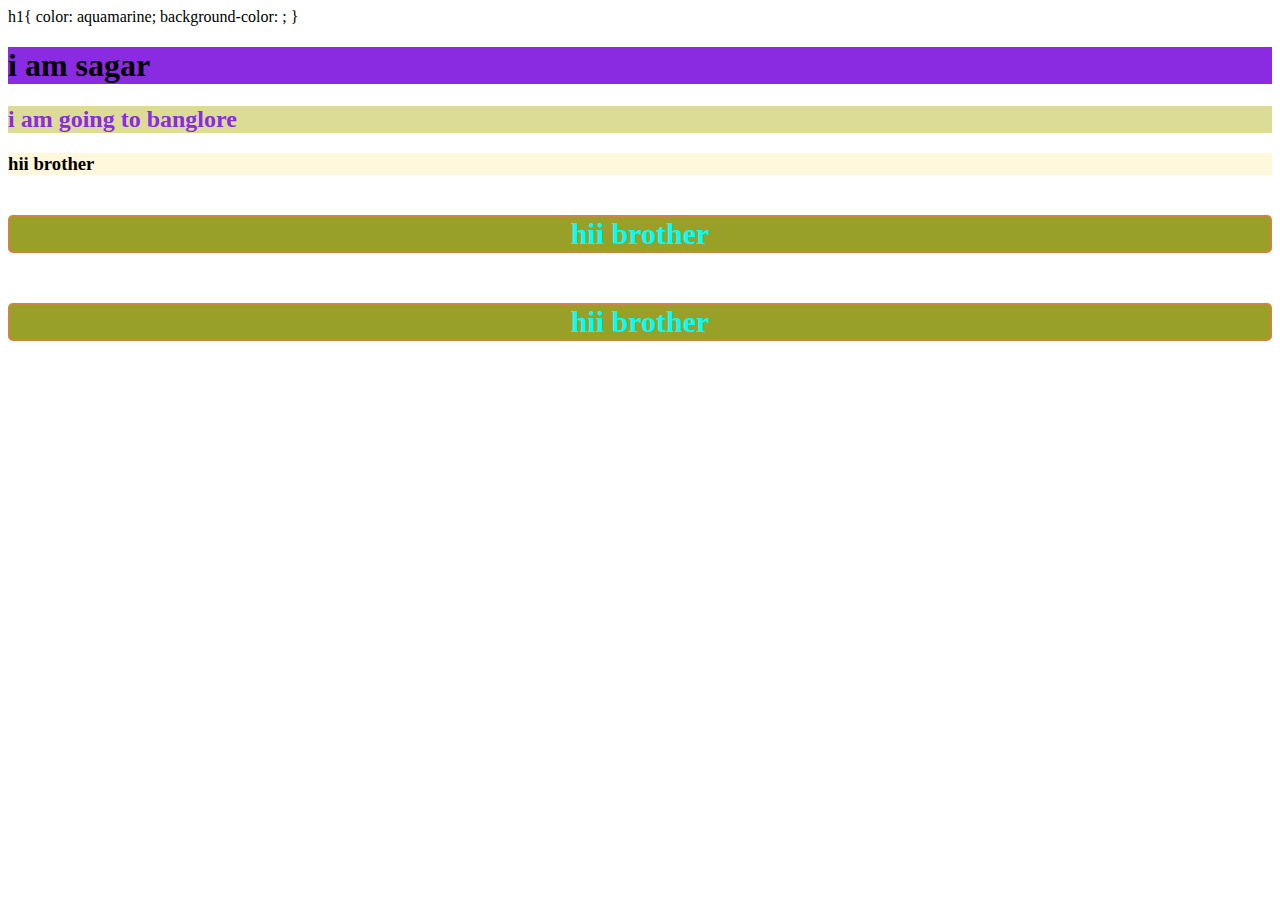
<file: web/css1.html>
<!DOCTYPE html>
<html lang="en">
<head>
    <meta charset="UTF-8">
    <meta name="viewport" content="width=device-width, initial-scale=1.0">
    <title>Document</title>
    <link rel="stylesheet" type="text/css" href="main.css">
    <link rel=""
    <style>
        h1{
            color: aquamarine;
            background-color: ;
        }
    </style>
</head>
<body>
    <h1 style="background-color: blueviolet;"> i am sagar </h1>
    <h2> i am going to banglore</h2>
    <h3 id="tagId"> hii brother</h3>
    <h4 class="tagclass"> hii brother</h4>
    <h5  class="tagclass">hii brother</h5>
</body>
</html>
</file>
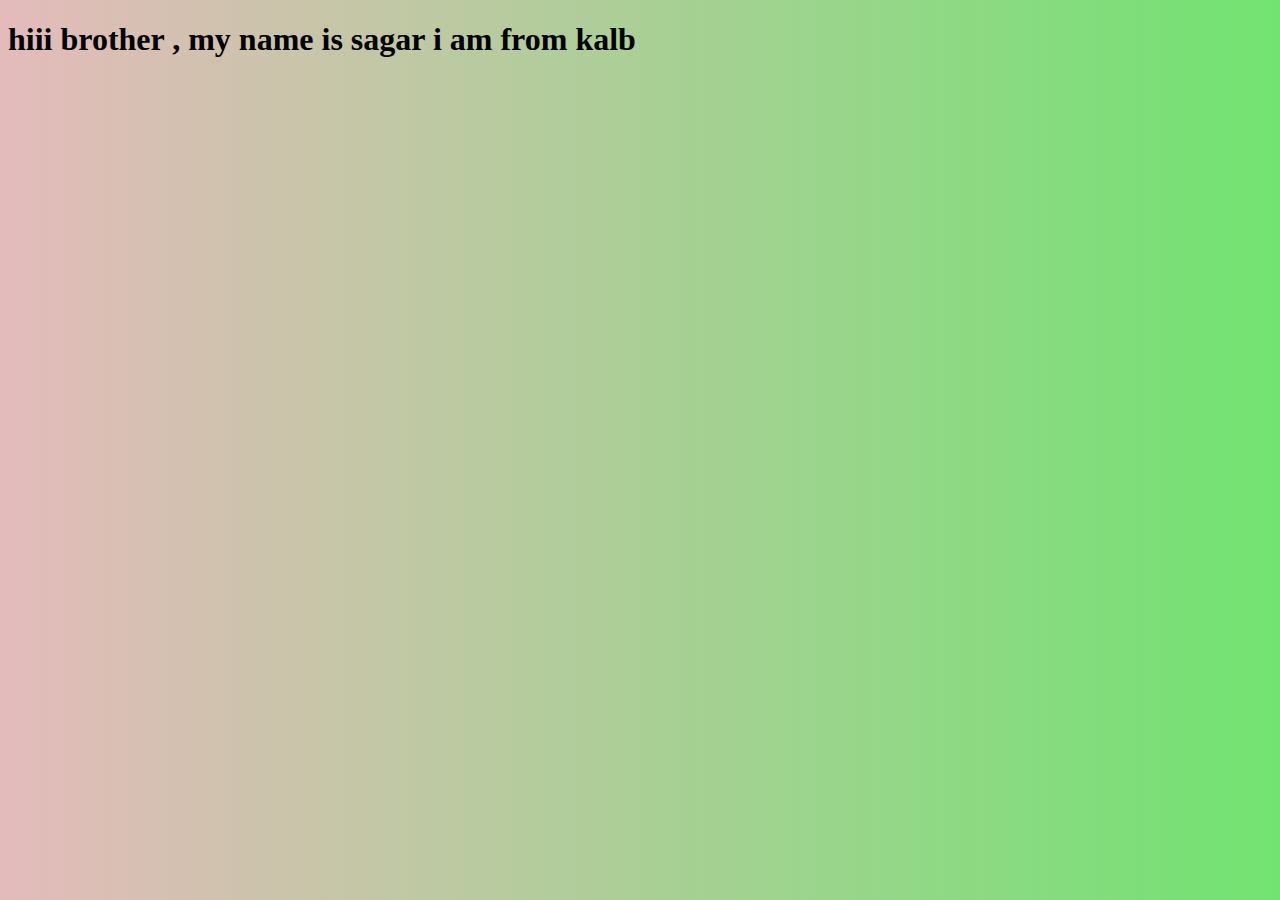
<file: web/css2.html>
<!DOCTYPE html>
<html lang="en">
<head>
    <meta charset="UTF-8">
    <meta name="viewport" content="width=device-width, initial-scale=1.0">
    <title>Document</title>
    <style>
        body{
            background-color: rgb(240, 255, 253);
            background: linear-gradient(to left,rgb(113, 227, 113),rgb(228, 187, 187));
        }
    </style>
</head>
<body>
    <h1>hiii brother , my name is sagar i am from kalb</h1>
</body>
</html
</file>
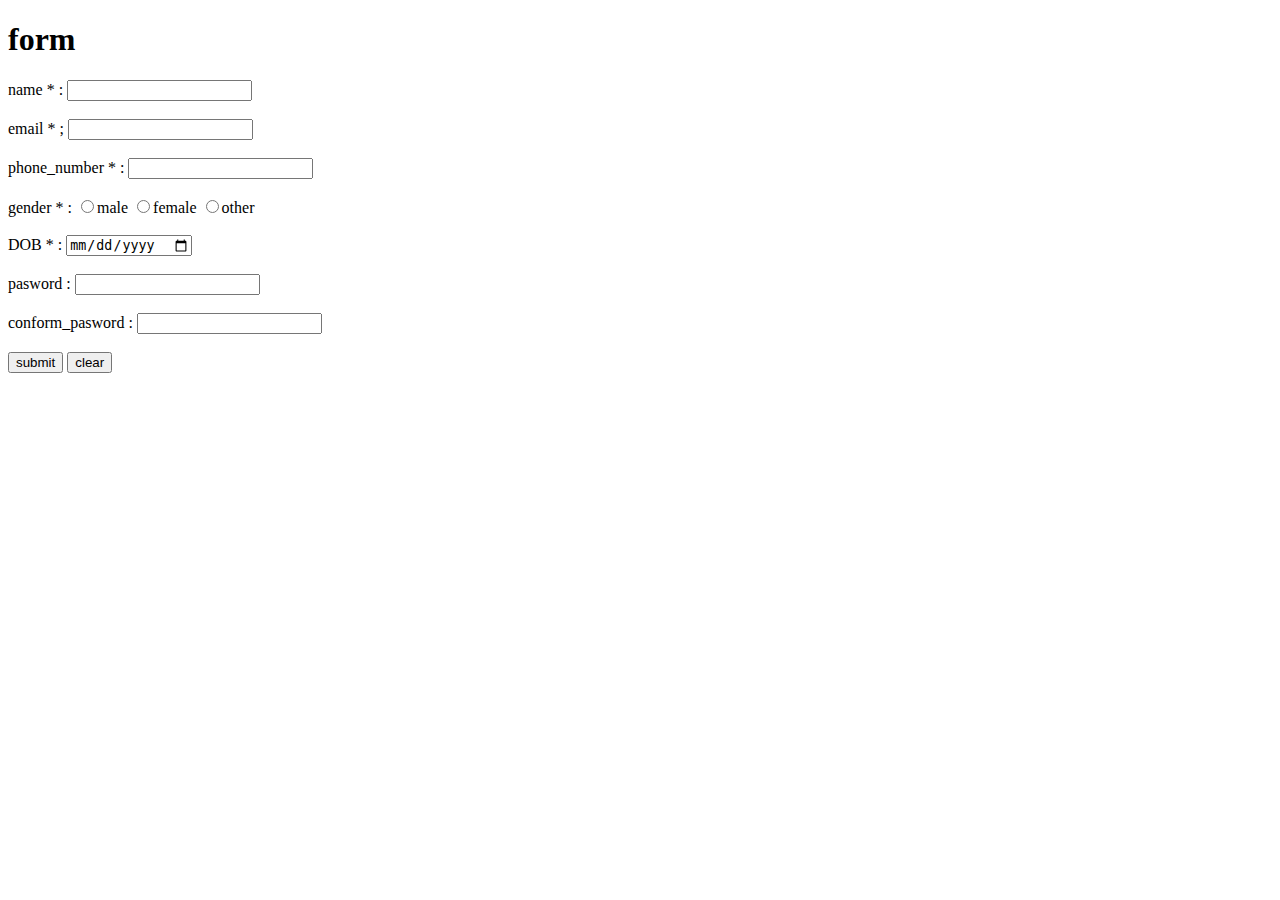
<file: web/from.html>
<!DOCTYPE html>
<html lang="en"> 
<head>
    <meta charset="UTF-8">
    <meta name="viewport" content="width=device-width, initial-scale=1.0">
    <title>Document</title>
    <script src="form.js"></script>
</head>
<body>
    <form name="formName" onsubmit="return validateform()">
    <div>
        <h1>form</h1>
    </div>
    <div>
            <div>
                <label for="nameId">name </label>
                <span>*</span>
                <span>:</span>
                <input type="text" id="nameId" name="nameName" required> 
            </div>
        
    </div>
    <br>
    <div>
        <label for="emailid">email</label>
        <span class="redcolour">*</span>
        <span>;</span>
        <input type="email " id="emailid" name="emailName" required>
    </div>
    <br>
    <div>
        <label>phone_number</label>
        <span>*</span>
        <span>:</span>
        <input type="number" id="phone_number" name="phone_number" >
    </div>
    <br>
    <div>
        <label for="option1">gender</label>
        <span>*</span>
        <span>:</span>
        <label>
            <input type="radio" id="option1" name="gender" value="male" >male
        </label>
        <label>
            <input type="radio" id="option2" name="gender" value="female">female
        </label>
        <label>
            <input type="radio" id="option3" name="gender" value="other">other
        </label>
        
    </div>
    <br>
    <div>
        <label for="DOB">DOB</label>
        <label>*</label>
        <label>:</label>
        <input type="date" id="DOB" name="DOB">
    </div>
    <br>
    <div>
        <label for="pasword">pasword :</label>
        <input type="password" id="password" name="password">
        <br><br>
        <label for="conform_pasword">conform_pasword :</label>
        <input type="password" id="conform_pasword" name="conform_pasword"> 
    </div>
    <br>
    <div>
        <button type="submit" value="submit" >submit</button>
        <button type="reset" value="clear" onclick="resetForm()"> clear</button>
    </div>
    
</form>
</body>
</html>
</file>
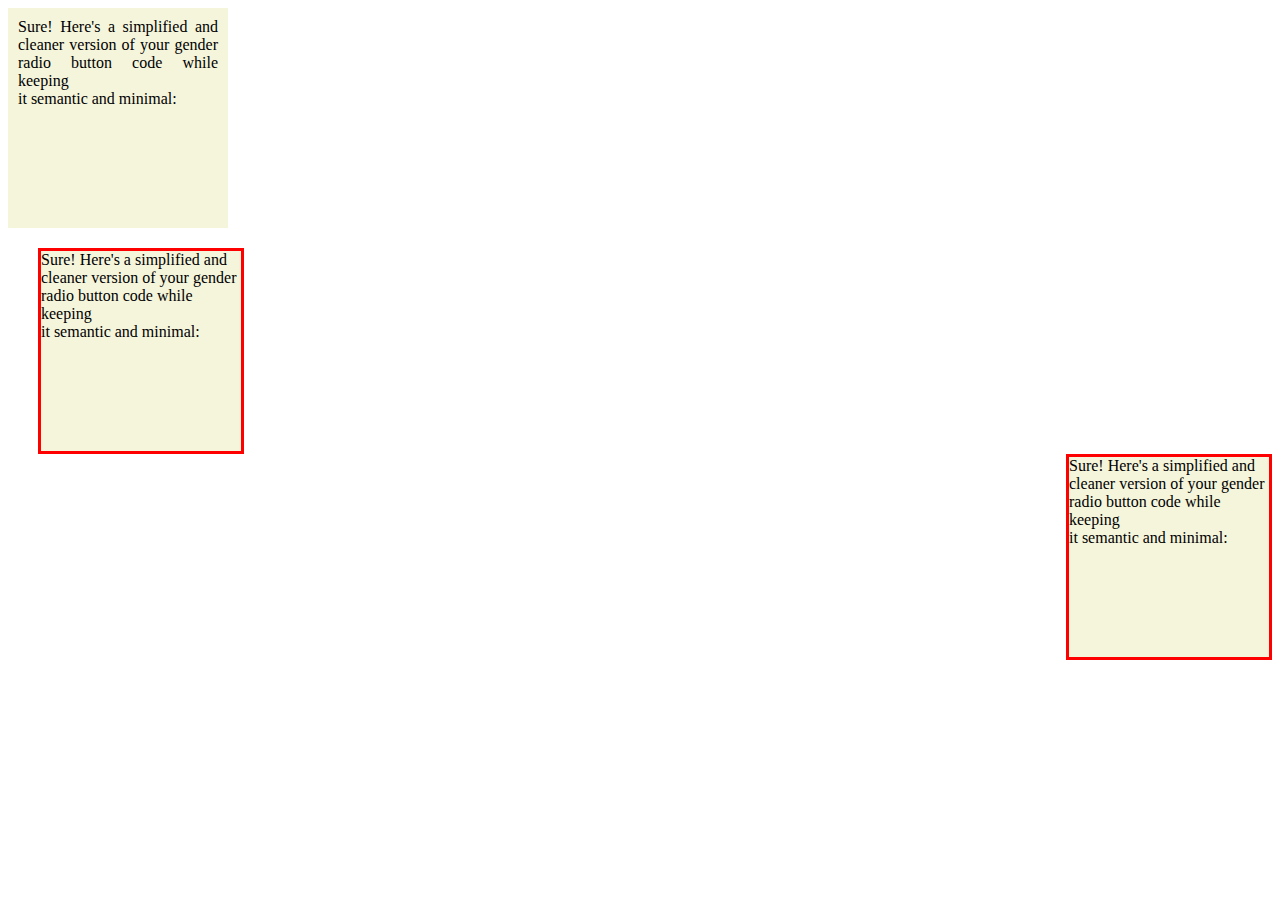
<file: web/new.html>
<!DOCTYPE html>
<html lang="en">
<head>
    <meta charset="UTF-8">
    <meta name="viewport" content="width=device-width, initial-scale=1.0">
    <title>Document</title>
    <style>
        #box1{
            border: double 2xp rgb(40, 110, 105);
            height: 200px;
            width: 200px;
            background-color: beige;
            text-align: justify;
            padding: 10px;
        }
        #box2{
            height: 200px;
            width: 200px;
            background-color: beige;
            border: solid 3px red;
            margin-top: 20px;
            margin-left: 30px;
        }
        #box3{
            
            height: 200px;
            width: 200px;
            border: double 2xp rgb(40, 110, 105);
            background-color: beige;
            border: solid 3px red;
            marg
            margin-left: -200px;
            float: right;
        }

    </style>
</head>
<body>
    <div id="box1">
        Sure! Here's a simplified and cleaner version of your gender radio button code while keeping <br>it semantic and minimal:
    </div>
    <div id="box2">
        Sure! Here's a simplified and cleaner version of your gender radio button code while keeping <br>it semantic and minimal:
    </div>
    <div id="box3">
        Sure! Here's a simplified and cleaner version of your gender radio button code while keeping <br>it semantic and minimal:
    </div>
</body>
</html>
</file>
<file: web/main.css>
h1{
    background-color: black;
}

h2 {
    color: blueviolet;
    background-color: rgb(220, 220, 151);
}

#tagId {
    column-rule-color: cadetblue;
    background-color: cornsilk;
}
.tagclass{
    color: aqua;
    background-color: rgb(152, 160, 39);
    text-align: center;
    font-size: 30px;
    border: solid 2px peru;
    border-radius: 5px;
    font-family: ca;
}
</file>
